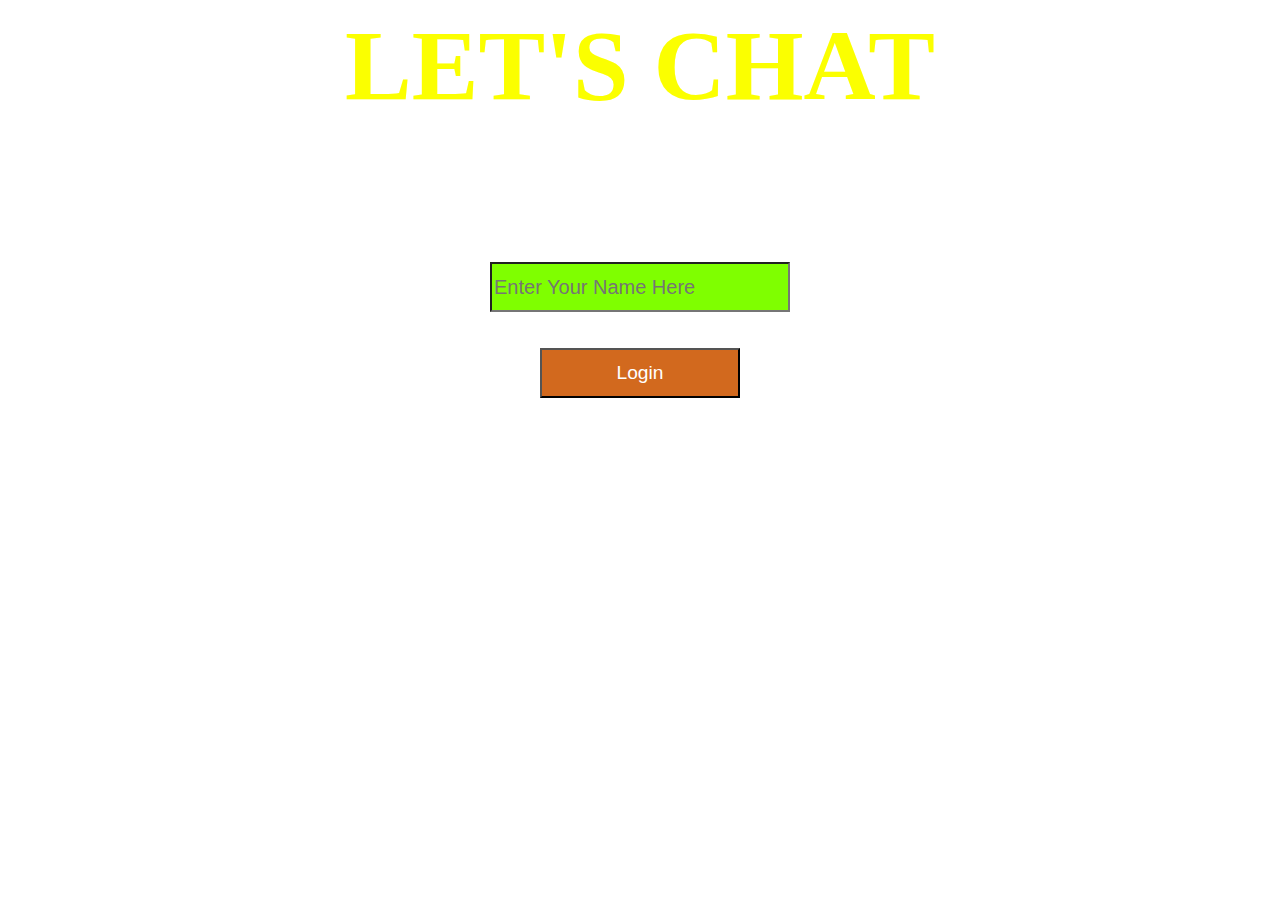
<file: index.html>
<html> 
    <head> 
   
    <title>Let's chat</title>
   
   <link rel="stylesheet" href="let's_chat.css">
   
    <script src="let's_chat.js"></script>
   
   </head>
   
    <body id="body_1">
        <center>
   
   <h1 style="color:rgb(251, 255, 0);" id="kwitter_login_page_header">LET'S CHAT</h1>
   
   <br>
   <br>
   <br>
   <br>
   <input type="text" id="user_name" placeholder="Enter Your Name Here">
   <br>
   <br>
   <br>
   <button onclick="add_user()" id="add_user">Login</button>
   </center>
   </body>
   
   </html>
</file>
